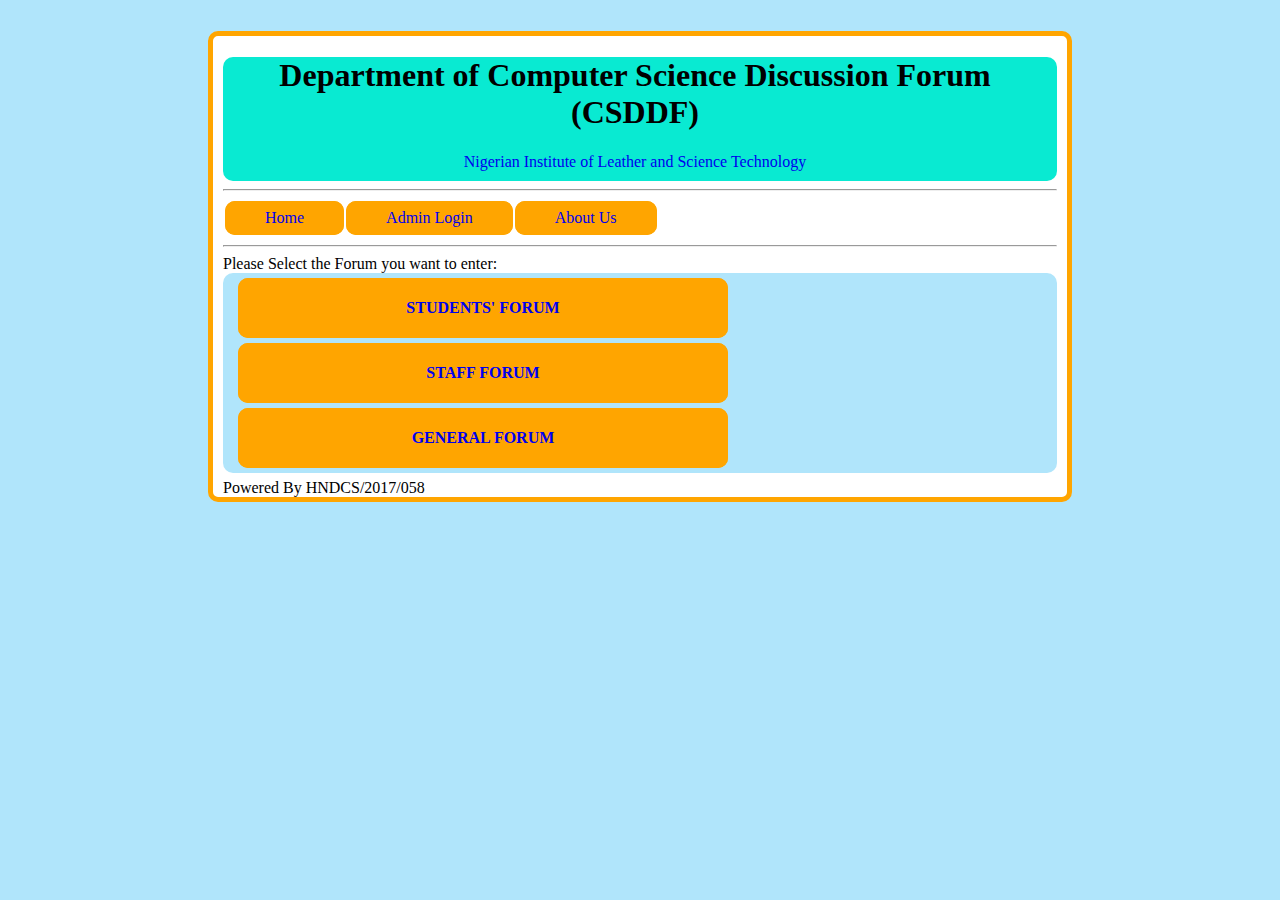
<file: index.html>
<html>
<head>
<link rel="stylesheet" type="text/css" href="cssforum.css"/>
<title>Home</title>
<meta http-equiv="Content-Type" content="text/html; charset=iso-8859-1"><style type="text/css">
<!--
a:link {
	text-decoration: none;
}
a:visited {
	text-decoration: none;
}
a:hover {
	text-decoration: none;
}
a:active {
	text-decoration: none;
}
-->
</style>
</head>
<body>
<br />
<div id="cover">
<div id="top">
<p><h1><center>Department of Computer Science Discussion Forum (CSDDF)</center></h1></p>
<a href="http://www.nilest.org" title="Go to the Institution's website"><center>Nigerian Institute of Leather and Science Technology</a></center>
</div>
<hr></hr>
<table>

	<tr><!--pane options-->
	<!--Home page contents -->
			<td><a href="index.html" title="Go to FORUM Home page">Home</a></td>
			<td><a href="main_login.php" title="Log in as Administrator">Admin Login</a></td>
			<td><a href="about.html" title="Know more about the department">About Us</a></td>
	</tr>
</table>
<hr></hr>

Please Select the Forum you want to enter:
<div id="div1"><table width="500" height="200" color="red" cellpadding="5" cellspacing="5">
    <tr>
      <td scope="row" align="center"><p><a href="forum/student/main_login.php" title="Enter the Student's Forum"><b>STUDENTS' FORUM</b></a></p></td>
    </tr>
    <tr>
      <td scope="row" align="center"><a href="forum/staff/main_login.php" title="Enter the Staffs Forum"><b>STAFF FORUM</b></a></td>
    </tr>
    <tr>
      <td scope="row" align="center"><a href="forum/general/main_forum.php" title="Enter the General Forum. NB: For everyone (Both staffs and students or visitors)"><b>GENERAL FORUM</b></a></td>
    </tr>
</table>
</div>
<footer>
Powered By HNDCS/2017/058
</footer>


</div>
</body>
</html>
</file>
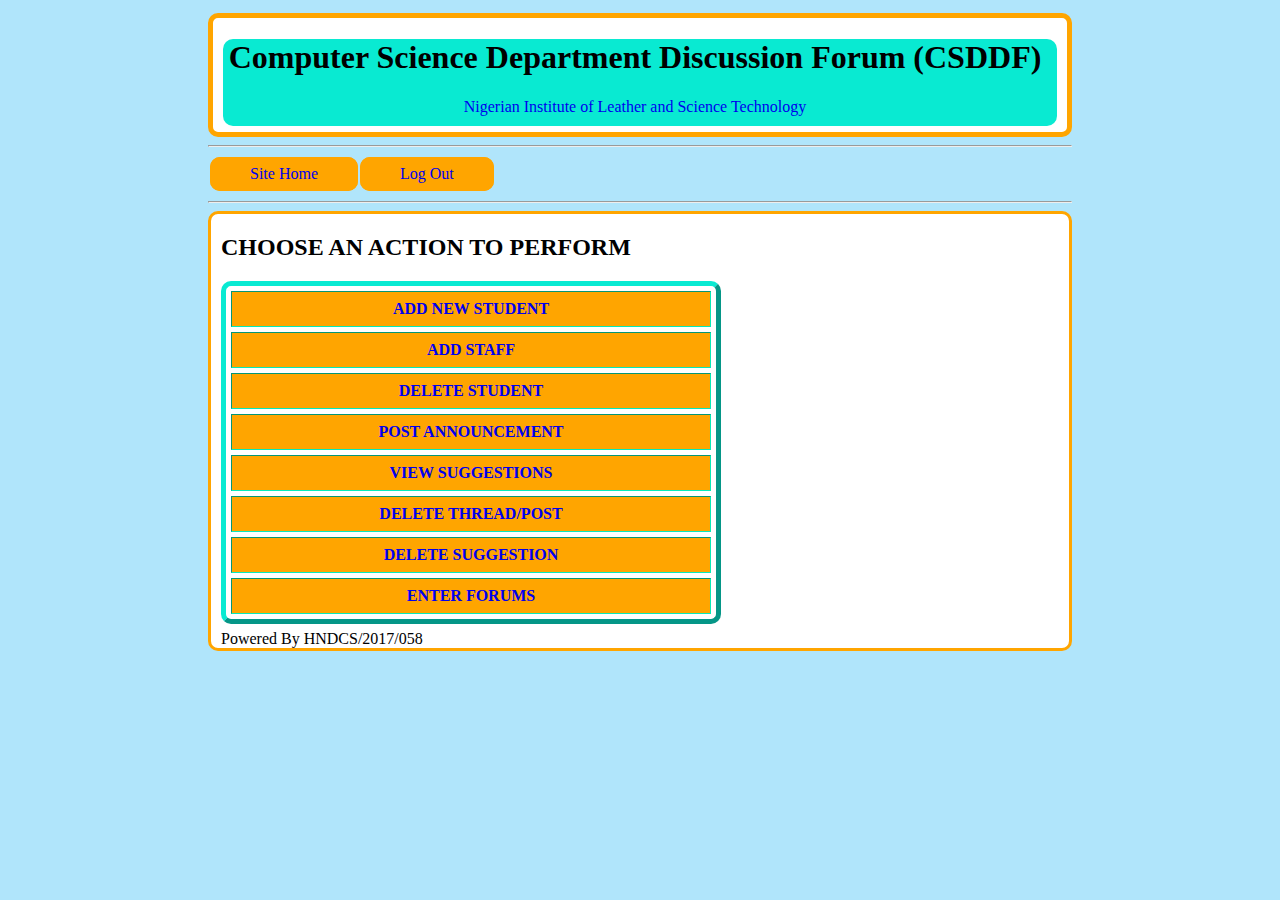
<file: adminlog/index.html>
<html>
<head>
<link rel="stylesheet" type="text/css" href="cssforum.css"/>
<link rel="stylesheet" type="text/css" href="../cssforum.css"/>

<title>Admin</title>
<style>
#div1{background-color:#FFFFFF;
border:3px solid orange;}
#cover{border:5px solid orange;}
a{text-decoration:none;}
</style>
</head>
<body>
<div id="cover">
<div id="top">
<p><h1><center>Computer Science Department Discussion Forum (CSDDF)</center></h1></p>
<center><a href="http://www.nilest.org.ng" title="Go to the Institution's website">Nigerian Institute of Leather and Science Technology</a></center>
</div>
</div>
<hr></hr>
<table>
	<tr><!--Home page contents -->
			<td><a href="../index.html" title="Go to FORUM Home page">Site Home</a></td>
			<td><a href="../index.html" title="Log Out of the Admin Page">Log Out</a></td>
	</tr>
</table>
<hr></hr>
<div id="div1">
<table width="500" height="200" border="5px" color="red" cellpadding="5" cellspacing="5">
  <tbody>
  <h2>CHOOSE AN ACTION TO PERFORM</h2>
    <tr>
      <th scope="row" align="center"><p><a href="new_insert1.php" title="Add a student to the student forum">ADD NEW STUDENT</a></p></th>
    </tr>
    <tr>
      <th scope="row" align="center"><a href="addstaff.php" title="Add a staff to the staff forum">ADD STAFF</a></th>
    </tr>
    <tr>
      <th scope="row" align="center"><a href="studelete.php" title="REMOVE A STUDENT(in order to avoid him/her from logging in)">DELETE STUDENT</a></th>
    </tr>
	<tr>
      <th scope="row" align="center"><a href="announcement.php" title="Post announcement for both students and staffs">POST ANNOUNCEMENT</a></th>
    </tr>
	<tr>
      <th scope="row" align="center"><a href="view_suggestion.php" title="See suggestions made by the students and staffs">VIEW SUGGESTIONS</a></th>
    </tr>
	<tr>
      <th scope="row" align="center"><a href="delete_post.php" title="Delete post made by the students and staffs">DELETE THREAD/POST</a></th>
    </tr>
	<tr>
      <th scope="row" align="center"><a href="delete_suggest.php" title="Delete Suggestions made by the students and staff">DELETE SUGGESTION</a></th>
    </tr>
	<tr>
      <th scope="row" align="center"><a href="adminforum.html" title="Enter any of the forum">ENTER FORUMS</a></th>
    </tr>
  </tbody>
</table>
<footer>Powered By HNDCS/2017/058</footer>
</div>

</body>
</html>
</file>
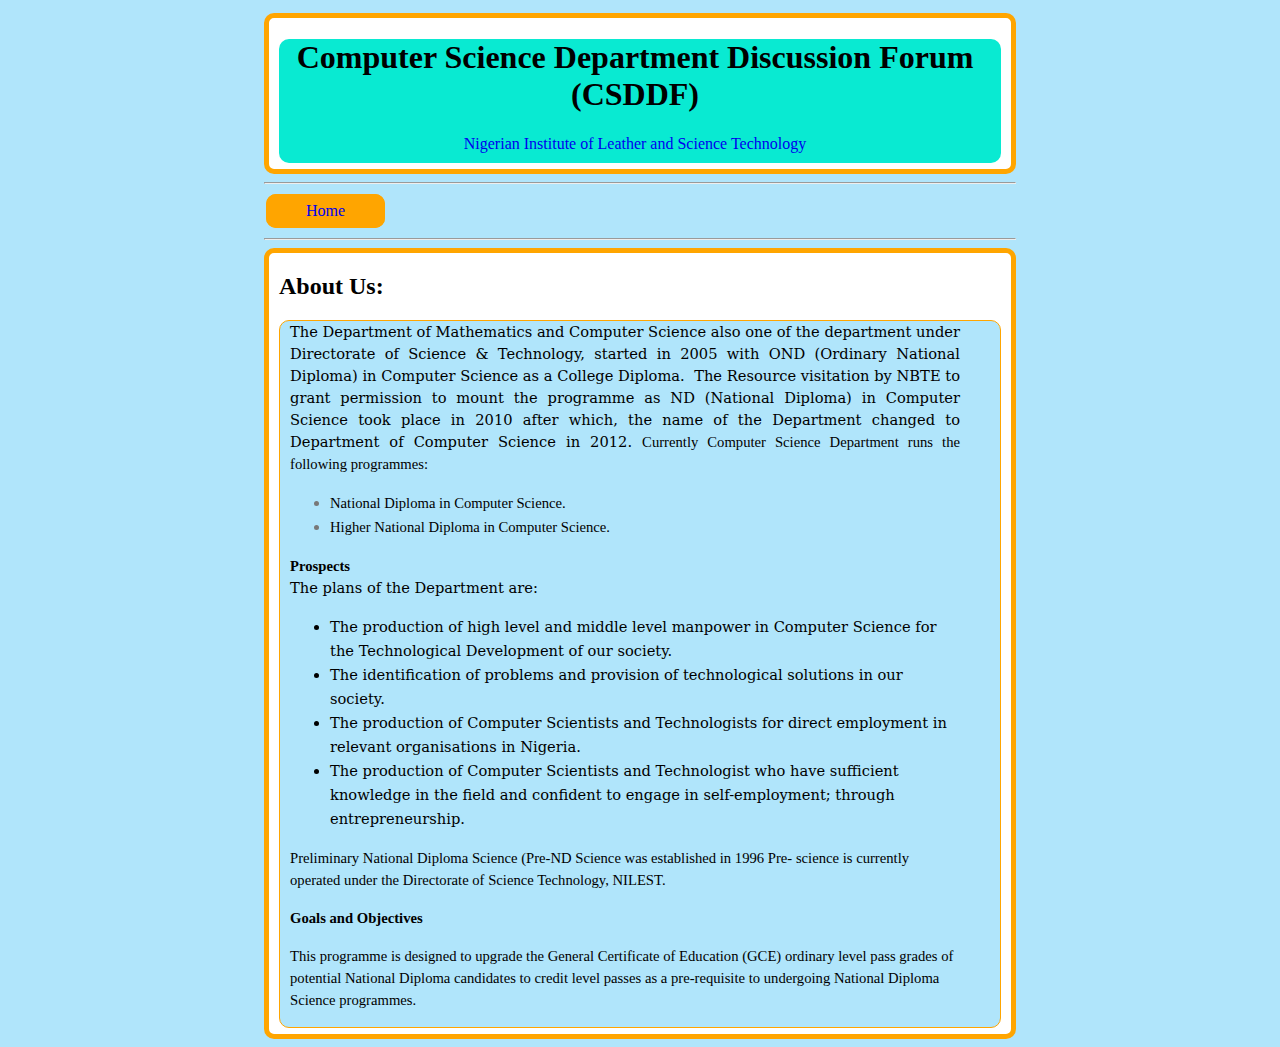
<file: about.html>
<html>
<head>
<link rel="stylesheet" style="text/css" href="cssforum.css">
<style>
body{background-color:#b0e5fb;
	border:1px;
	border-color:white;
	padding-top:5px;
	padding-left:100px;
	padding-right:100px;}
a{text-decoration:blink;}
#cover{background-color:white;
border:5px solid orange;
margin-right:0px;}

#top{background-color:#09ead2;
padding-left:0px;
margin-left:0px;
padding-bottom:10px;}
body{background-color:#b0e5fb;
	border:1px;
	border-color:white;
	padding-top:5px;
	padding-left:20%;
	padding-right:20%;}
a{text-decoration:none;}
#main{background-color:white;
	border:5px solid orange;
	border-radius:10px;}
#edit{background-color:#b0e5fb;
	border:1px solid orange;
	padding-left:10px;
	padding-right:40px;}
	a:hover{background-color:#FFFFCC}

</style>
<title>About Us</title>
</head>
<body>
<div id="cover">
<div id="top">
<p><h1><center>Computer Science Department Discussion Forum (CSDDF)</center></h1></p>
<a href="http://www.nilest.org" title="Go to the Institution's website"><center>Nigerian Institute of Leather and Science Technology</center></a>
</div>
</div>
<hr></hr>
<table>
	<tr><!--Home page contents -->
			<td><a href="index.html" title="Go to FORUM Home page">Home</a></td>
	</tr>
</table>
<hr></hr>
<div id="main">
<h2>About Us:</h2>
<div id="edit" align="left">
<P class=MsoNormal 
style="TEXT-ALIGN: justify; MARGIN: 0in 0in 0pt; LINE-HEIGHT: 150%; mso-margin-top-alt: auto; mso-margin-bottom-alt: auto"><SPAN 
style="FONT-SIZE: 11pt; FONT-FAMILY: 'Georgia','serif'; COLOR: black; LINE-HEIGHT: 150%">The 
Department of Mathematics and Computer Science also one of the department under 
Directorate of Science &amp; Technology, started in 2005 with OND (Ordinary 
National Diploma) in Computer Science as a College Diploma.&nbsp; The Resource 
visitation by NBTE to grant permission to mount the programme as ND (National 
Diploma) in Computer Science took place in 2010 after which, the name of the 
Department changed to Department of Computer Science in 2012.</SPAN><SPAN 
style="FONT-SIZE: 11pt; FONT-FAMILY: 'Georgia','serif'; LINE-HEIGHT: 150%">&nbsp;</SPAN><SPAN 
style="FONT-SIZE: 11pt; COLOR: black; LINE-HEIGHT: 150%">Currently Computer 
Science Department runs the following programmes:</SPAN><SPAN 
style="FONT-SIZE: 11pt; LINE-HEIGHT: 150%"><o:p></o:p></SPAN></P>
<UL type=disc>
  <LI class=MsoNormal 
  style="COLOR: #787878; MARGIN: 0in 0in 0pt; LINE-HEIGHT: 150%; mso-margin-top-alt: auto; mso-margin-bottom-alt: auto; mso-list: l0 level1 lfo1; tab-stops: list .5in"><SPAN 
  style="FONT-SIZE: 11pt; COLOR: black; LINE-HEIGHT: 150%">National Diploma in 
  Computer Science.</SPAN><SPAN 
  style="FONT-SIZE: 11pt; LINE-HEIGHT: 150%"><o:p></o:p></SPAN></LI>
  <LI class=MsoNormal 
  style="COLOR: #787878; MARGIN: 0in 0in 0pt; LINE-HEIGHT: 150%; mso-margin-top-alt: auto; mso-margin-bottom-alt: auto; mso-list: l0 level1 lfo1; tab-stops: list .5in"><SPAN 
  style="FONT-SIZE: 11pt; COLOR: black; LINE-HEIGHT: 150%">Higher National 
  Diploma in Computer Science.</SPAN><SPAN 
  style="FONT-SIZE: 11pt; LINE-HEIGHT: 150%"><o:p></o:p></SPAN></LI></UL>
<P class=MsoNormal style="MARGIN: 0in 0in 0pt; LINE-HEIGHT: 150%"><B><SPAN 
style="FONT-SIZE: 11pt; LINE-HEIGHT: 150%">Prospects</SPAN></B><SPAN 
style="FONT-SIZE: 11pt; COLOR: black; LINE-HEIGHT: 150%"> </SPAN><SPAN 
style="FONT-SIZE: 11pt; LINE-HEIGHT: 150%"><o:p></o:p></SPAN></P>
<P class=MsoNormal 
style="TEXT-ALIGN: justify; MARGIN: 0in 0in 0pt; LINE-HEIGHT: 150%; mso-margin-top-alt: auto; mso-margin-bottom-alt: auto"><SPAN 
style="FONT-SIZE: 11pt; FONT-FAMILY: 'Georgia','serif'; COLOR: black; LINE-HEIGHT: 150%">The 
plans of the Department are: </SPAN><SPAN 
style="FONT-SIZE: 11pt; LINE-HEIGHT: 150%"><o:p></o:p></SPAN></P>
<UL type=disc>
  <LI class=MsoNormal 
  style="MARGIN: 0in 0in 0pt; LINE-HEIGHT: 150%; mso-margin-top-alt: auto; mso-margin-bottom-alt: auto; mso-list: l1 level1 lfo2; tab-stops: list .5in"><SPAN 
  style="FONT-SIZE: 11pt; FONT-FAMILY: 'Georgia','serif'; COLOR: black; LINE-HEIGHT: 150%">The 
  production of high level and middle level manpower in Computer Science for the 
  Technological Development of our society. </SPAN><SPAN 
  style="FONT-SIZE: 11pt; LINE-HEIGHT: 150%"><o:p></o:p></SPAN></LI>
  <LI class=MsoNormal 
  style="MARGIN: 0in 0in 0pt; LINE-HEIGHT: 150%; mso-margin-top-alt: auto; mso-margin-bottom-alt: auto; mso-list: l1 level1 lfo2; tab-stops: list .5in"><SPAN 
  style="FONT-SIZE: 11pt; FONT-FAMILY: 'Georgia','serif'; COLOR: black; LINE-HEIGHT: 150%">The 
  identification of problems and provision of technological solutions in our 
  society. </SPAN><SPAN 
  style="FONT-SIZE: 11pt; LINE-HEIGHT: 150%"><o:p></o:p></SPAN></LI>
  <LI class=MsoNormal 
  style="MARGIN: 0in 0in 0pt; LINE-HEIGHT: 150%; mso-margin-top-alt: auto; mso-margin-bottom-alt: auto; mso-list: l1 level1 lfo2; tab-stops: list .5in"><SPAN 
  style="FONT-SIZE: 11pt; FONT-FAMILY: 'Georgia','serif'; COLOR: black; LINE-HEIGHT: 150%">The 
  production of Computer Scientists and Technologists for direct employment in 
  relevant organisations in Nigeria. </SPAN><SPAN 
  style="FONT-SIZE: 11pt; LINE-HEIGHT: 150%"><o:p></o:p></SPAN></LI>
  <LI class=MsoNormal 
  style="MARGIN: 0in 0in 0pt; LINE-HEIGHT: 150%; mso-margin-top-alt: auto; mso-margin-bottom-alt: auto; mso-list: l1 level1 lfo2; tab-stops: list .5in"><SPAN 
  style="FONT-SIZE: 11pt; FONT-FAMILY: 'Georgia','serif'; COLOR: black; LINE-HEIGHT: 150%">The 
  production of Computer Scientists and Technologist who have sufficient 
  knowledge in the field and confident to engage in self-employment; through 
  entrepreneurship.</SPAN><SPAN 
  style="FONT-SIZE: 11pt; LINE-HEIGHT: 150%"><o:p></o:p></SPAN></LI></UL>
<P style="LINE-HEIGHT: 150%"><SPAN 
style="FONT-SIZE: 11pt; COLOR: black; LINE-HEIGHT: 150%">Preliminary National 
Diploma Science (Pre-ND Science was established in 1996 Pre- science is 
currently operated under the Directorate of Science Technology, NILEST. 
</SPAN><SPAN style="FONT-SIZE: 11pt; LINE-HEIGHT: 150%"><o:p></o:p></SPAN></P>
<P style="LINE-HEIGHT: 150%"><B><SPAN 
style="FONT-SIZE: 11pt; LINE-HEIGHT: 150%">Goals and Objectives</SPAN></B><SPAN 
style="FONT-SIZE: 11pt; COLOR: black; LINE-HEIGHT: 150%"> </SPAN><SPAN 
style="FONT-SIZE: 11pt; LINE-HEIGHT: 150%"><o:p></o:p></SPAN></P>
<P style="LINE-HEIGHT: 150%"><SPAN 
style="FONT-SIZE: 11pt; COLOR: black; LINE-HEIGHT: 150%">This programme is 
designed to upgrade the General Certificate of Education (GCE) ordinary level 
pass grades of potential National Diploma candidates to credit level passes as a 
pre-requisite to undergoing National Diploma Science programmes. </SPAN><SPAN 
style="FONT-SIZE: 11pt; LINE-HEIGHT: 150%"><o:p></o:p></SPAN></P>
</div>
</div>
</body>
</file>
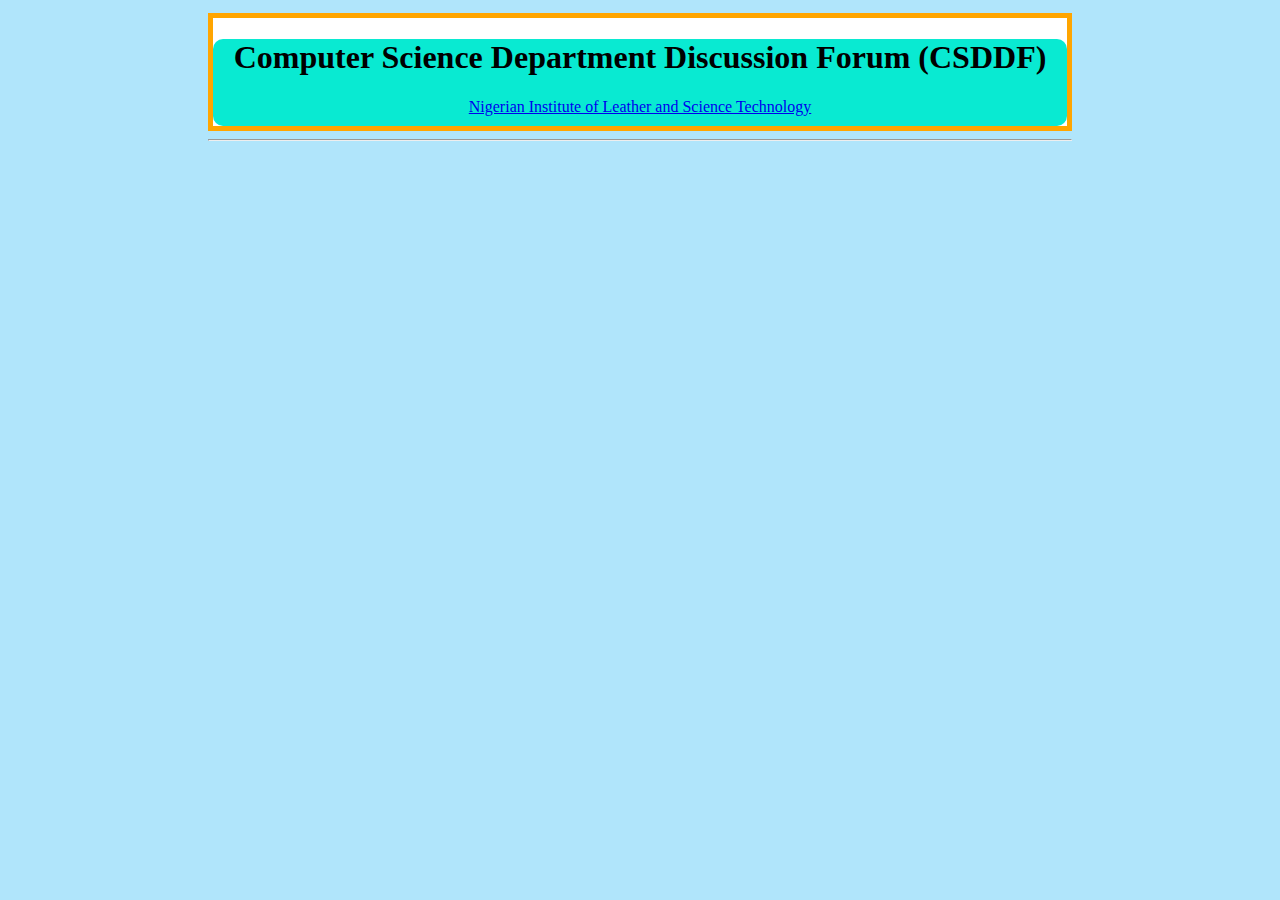
<file: head.html>
<html>
<head>
<style>
#cover {background-color:white;
border:5px solid orange;
margin-right:0px;}
#top{background-color:#09ead2;
padding-bottom:10px;
border-radius:10px;}
body{background-color:#b0e5fb;
	border:1px;
	border-color:white;
	padding-top:5px;
	padding-left:200px;
	padding-right:200px;}
	</style>
<title>Forums</title>

</head>
<body>
<div id="cover">
<div id="top">
<p><h1><center>Computer Science Department Discussion Forum (CSDDF)</center></h1></p>
<center><a href="http://www.nilest.org" title="Go to the Institution's website">Nigerian Institute of Leather and Science Technology</a></center>
</div>
</div>
<hr></hr>

</body>
</html>
</file>
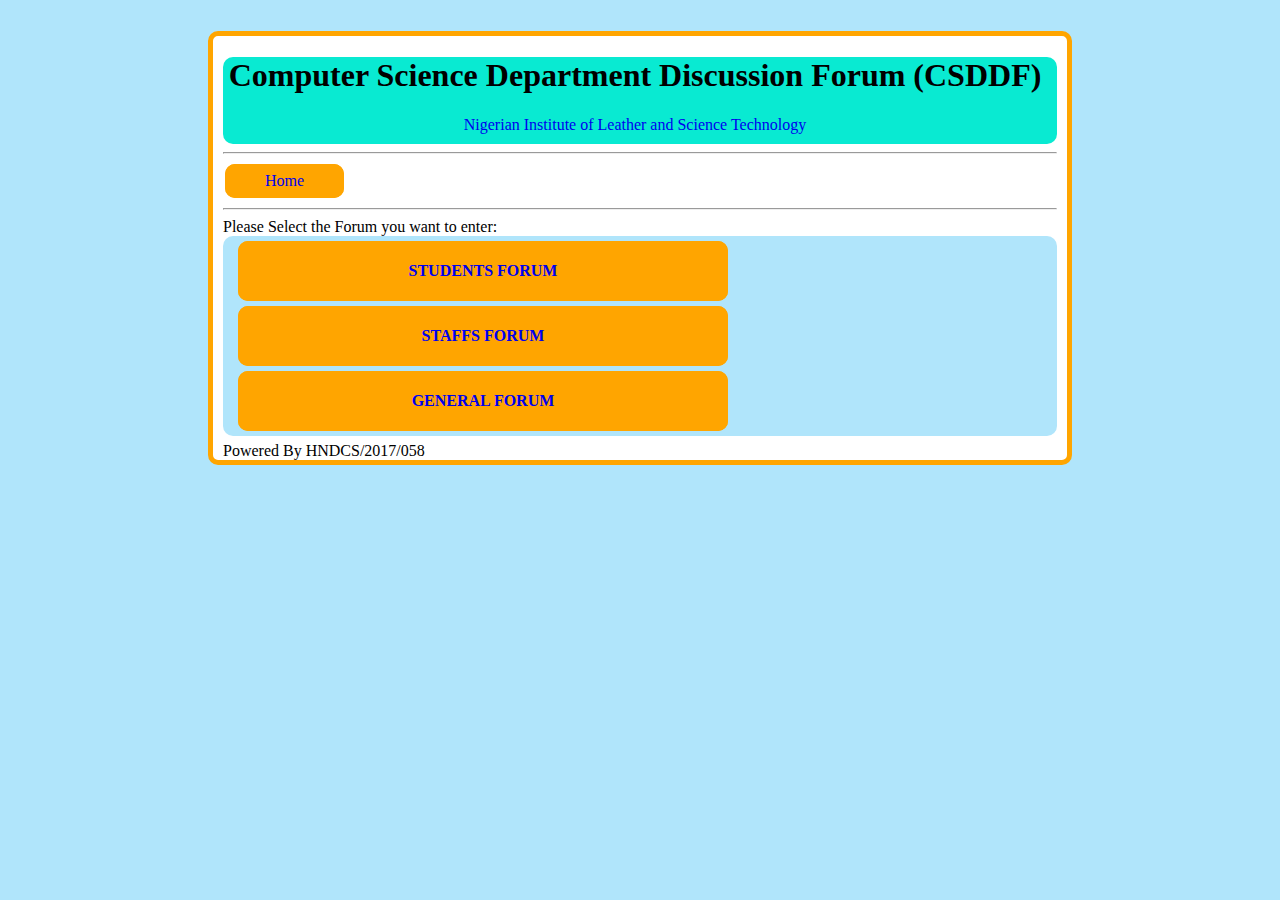
<file: adminlog/adminforum.html>
<html>
<head>
<link rel="stylesheet" type="text/css" href="adminforum.css"/>
<title>Home</title>

<meta http-equiv="Content-Type" content="text/html; charset=iso-8859-1"><style type="text/css">
<!--
a:link {
	text-decoration: none;
}
a:visited {
	text-decoration: none;
}
a:hover {
	text-decoration: none;
}
a:active {
	text-decoration: none;
}
-->
</style></head>
<body>

<br />
<div id="cover">
<div id="top">
<p><h1><center>Computer Science Department Discussion Forum (CSDDF)</center></h1></p>
<a href="http://www.nilest.org" title="Go to the Institution's website"><center>Nigerian Institute of Leather and Science Technology</a></center>
</div>
<hr></hr>
<table>

	<tr><!--pane options-->
	<!--Home page contents -->
			<td><a href="index.html" title="Go to FORUM Home page">Home</a></td
	</tr>
</table>
<hr></hr>

Please Select the Forum you want to enter:
<div id="div1"><table width="500" height="200" color="red" cellpadding="5" cellspacing="5">
    <tr>
      <td scope="row" align="center"><p><a href="../forum/student/main_forum.php"" title="Enter the Student's Forum"><b>STUDENTS FORUM</b></a></p></td>
    </tr>
    <tr>
      <td scope="row" align="center"><a href="../forum/staff/main_forum.php" title="Enter the Staffs Forum"><b>STAFFS FORUM</b></a></td>
    </tr>
    <tr>
      <td scope="row" align="center"><a href="../forum/general/main_forum.php" title="Enter the General Forum. NB: For everyone (Both staffs and students or visitors)"><b>GENERAL FORUM</b></a></td>
    </tr>
</table>
</div>
<footer>
Powered By HNDCS/2017/058
</footer>


</div>
</body>
</html>
</file>
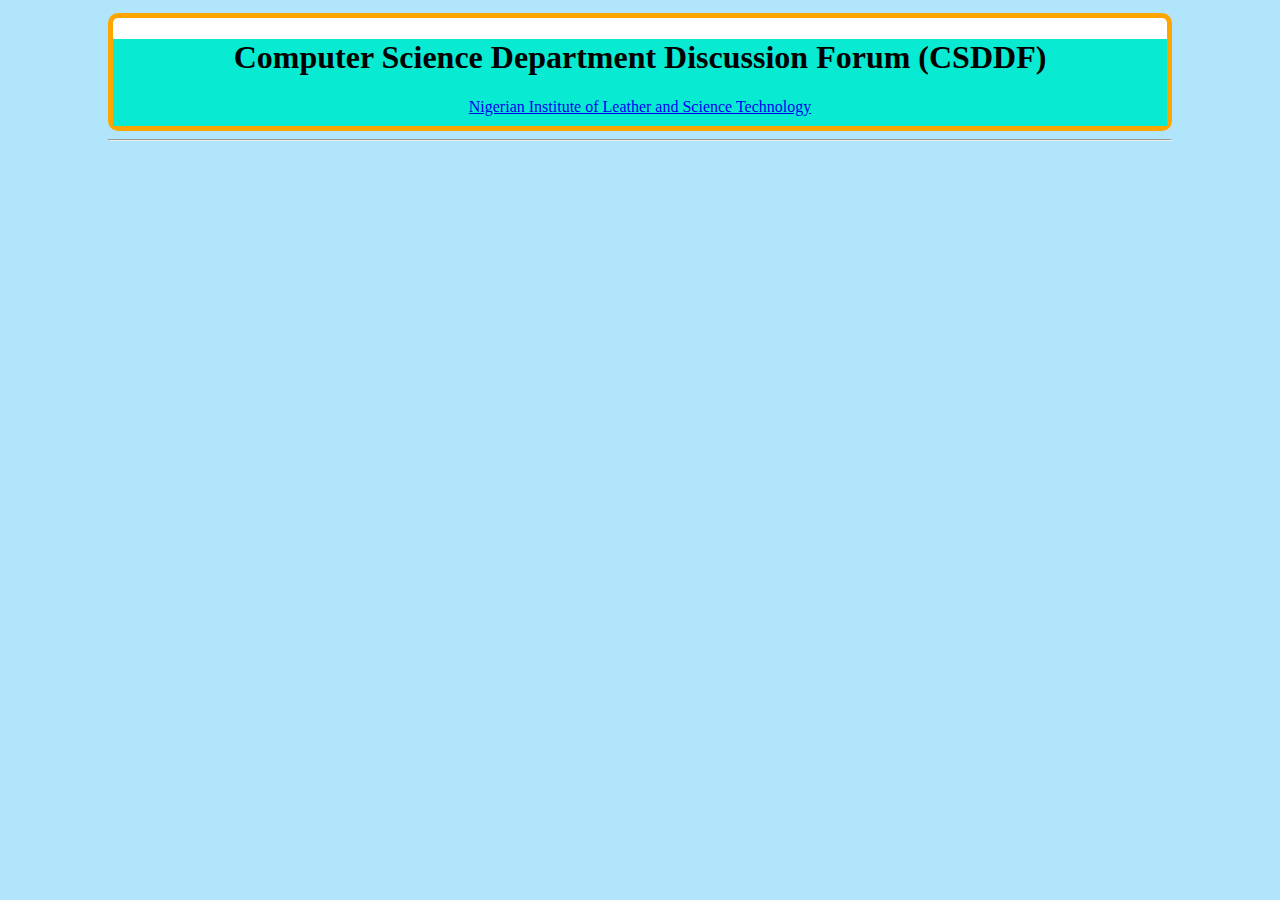
<file: adminlog/head.html>
<html>
<head>
<style>
body{background-color:#b0e5fb;
	border:1px;
	border-color:white;
	padding-top:5px;
	padding-left:100px;
	padding-right:100px;}
	
#cover{background-color:white;
border:5px solid orange;
border-radius:10px;}

#top{background-color:#09ead2;
padding-left:0px;
margin-left:0px;
padding-bottom:10px;}
</style>

</head>
<body>
<div id="cover">
<div id="top">
<p><h1><center>Computer Science Department Discussion Forum (CSDDF)</center></h1></p>
<a href="http://www.nilest.org" title="Go to the Institution's website"><center>Nigerian Institute of Leather and Science Technology</a></center>
</div>
</div>
<hr></hr>

</body>
</html>
</file>
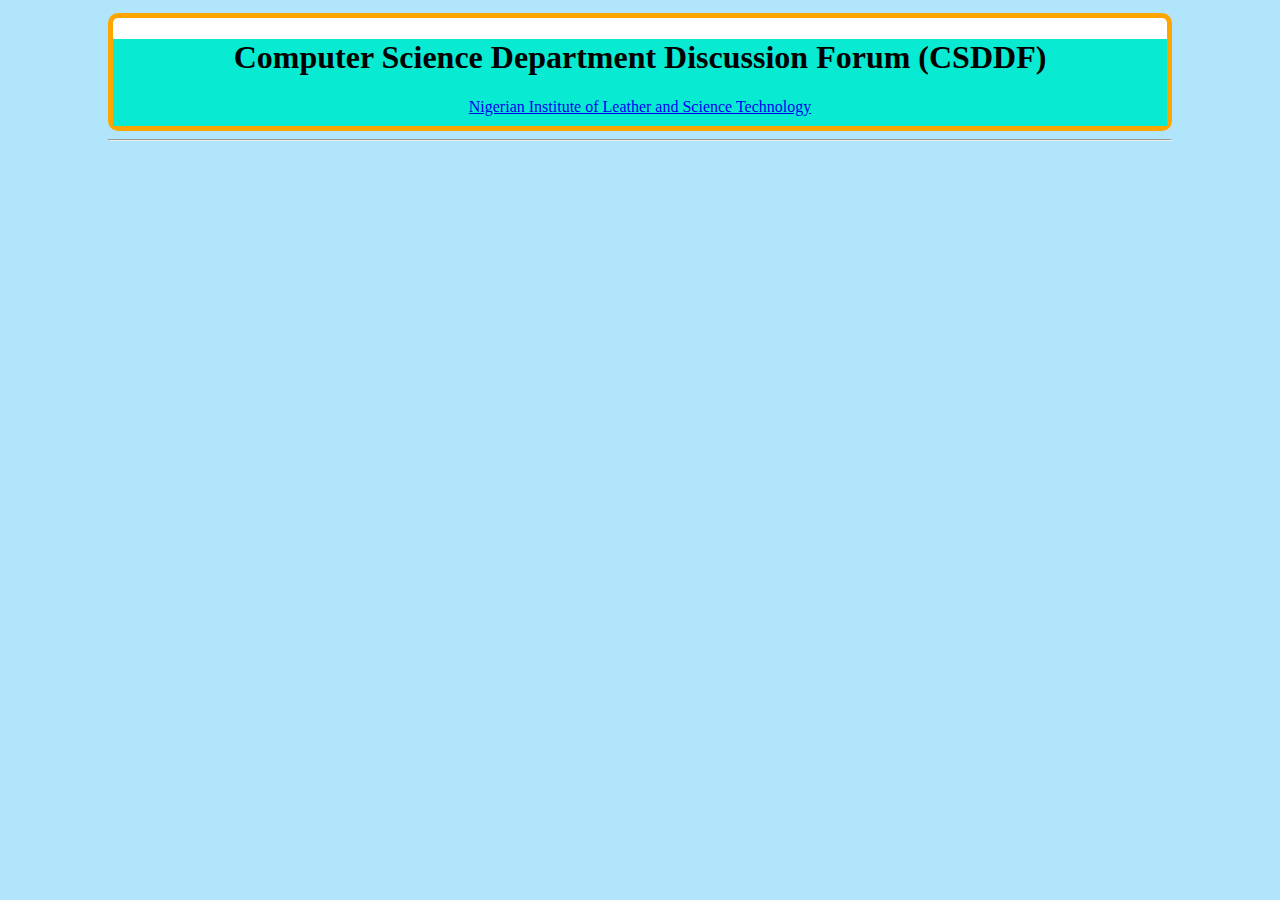
<file: forum/head.html>
<html>
<head>
<style>
body{background-color:#b0e5fb;
	border:1px;
	border-color:white;
	padding-top:5px;
	padding-left:100px;
	padding-right:100px;}
	
#cover{background-color:white;
border:5px solid orange;
border-radius:10px;}

#top{background-color:#09ead2;
padding-left:0px;
margin-left:0px;
padding-bottom:10px;}
</style>
</head>
<body>
<div id="cover">
<div id="top">
<p><h1><center>Computer Science Department Discussion Forum (CSDDF)</center></h1></p>
<a href="http://www.nilest.org" title="Go to the Institution's website"><center>Nigerian Institute of Leather and Science Technology</center></a>
</div>
</div>
<hr></hr>

</body>
</html>
</file>
<file: cssforum.css>
body{background-color:#b0e5fb;
	border:1px;
	border-color:white;
	padding-top:5px;
	padding-left:200px;
	padding-right:200px;}
	
tr{border:1px solid red;
	text-decoration:none;
	border-color:#09eab8;
	background-color:orange;
	padding-top:15px;
	padding-left:40px;
	padding-bottom:15px;
	padding-right:40px;
	text-decoration:none;
	border-radius: 10px;
margin-bottom: 6px;}
	

	
tr:hover{background-color:#09ead2;
	text-decoration:none;}
	
a:hover{background-color:orange;}
	
tr:active{background-color:white;}

div{background-color:white;
padding-left:10px;
padding-right:10px;
background-color: #b0e5fb;
border-radius: 10px;
margin-bottom: 6px;}

#goto{background-color:white;
margin-right:670px;}
#goto:hover{background-color:orange;}
#cover{background-color:white;
border:5px solid orange;
margin-right:0px;}

#top{background-color:#09ead2;
padding-left:0px;
margin-left:0px;
padding-bottom:10px;}

td{text-decoration:none;
	border-color:#09eab8;
	background-color:orange;
	padding-top:8px;
	padding-left:40px;
	padding-bottom:8px;
	padding-right:40px;
	border-radius: 10px;
margin-bottom: 6px;}
	
td:hover{background-color:#09ead2;
	text-decoration:none;}
	
td:active{background-color:white;}
</file>
<file: adminlog/cssforum.css>
body{background-color:#b0e5fb;
	border:1px;
	border-color:white;
	padding-top:5px;
	padding-left:200px;
	padding-right:200px;}
	
tr{	text-decoration:none;
	background-color:orange;
	padding-top:15px;
	padding-left:40px;
	padding-bottom:15px;
	padding-right:40px;
	text-decoration:none;}
	
table{border-color:#09ead2;
border-radius: 10px;
margin-bottom: 6px;}
	
th:hover{background-color:#09ead2;
	text-decoration:none;}
	
a:hover{background-color:orange;}
	
th:active{background-color:white;}

div{background-color:white;
padding-left:10px;
padding-right:10px;}

#goto{background-color:white;
margin-right:670px;}
#goto:hover{background-color:orange;}
#cover{background-color:white;
border:5px solid orange;
margin-right:0px;}

#top{background-color:#09ead2;
padding-left:0px;
margin-left:0px;
padding-bottom:10px;}

th{
	text-decoration:none;
	border-color:#09eab8;
	background-color:orange;
	padding-top:8px;
	padding-left:40px;
	padding-bottom:8px;
	padding-right:40px;}
	
th:hover{background-color:#09ead2;
	text-decoration:none;}
	
th:active{background-color:white;}
</file>
<file: adminlog/adminforum.css>
body{background-color:#b0e5fb;
	border:1px;
	border-color:white;
	padding-top:5px;
	padding-left:200px;
	padding-right:200px;}
	
tr{border:1px solid red;
	text-decoration:none;
	border-color:#09eab8;
	background-color:orange;
	padding-top:15px;
	padding-left:40px;
	padding-bottom:15px;
	padding-right:40px;
	text-decoration:none;
	border-radius: 10px;
margin-bottom: 6px;}
	

	
tr:hover{background-color:#09ead2;
	text-decoration:none;}
	
a:hover{background-color:orange;}
	
tr:active{background-color:white;}

div{background-color:white;
padding-left:10px;
padding-right:10px;
background-color: #b0e5fb;
border-radius: 10px;
margin-bottom: 6px;}

#goto{background-color:white;
margin-right:670px;}
#goto:hover{background-color:orange;}
#cover{background-color:white;
border:5px solid orange;
margin-right:0px;}

#top{background-color:#09ead2;
padding-left:0px;
margin-left:0px;
padding-bottom:10px;}

td{text-decoration:none;
	border-color:#09eab8;
	background-color:orange;
	padding-top:8px;
	padding-left:40px;
	padding-bottom:8px;
	padding-right:40px;
	border-radius: 10px;
margin-bottom: 6px;}
	
td:hover{background-color:#09ead2;
	text-decoration:none;}
	
td:active{background-color:white;}
</file>
